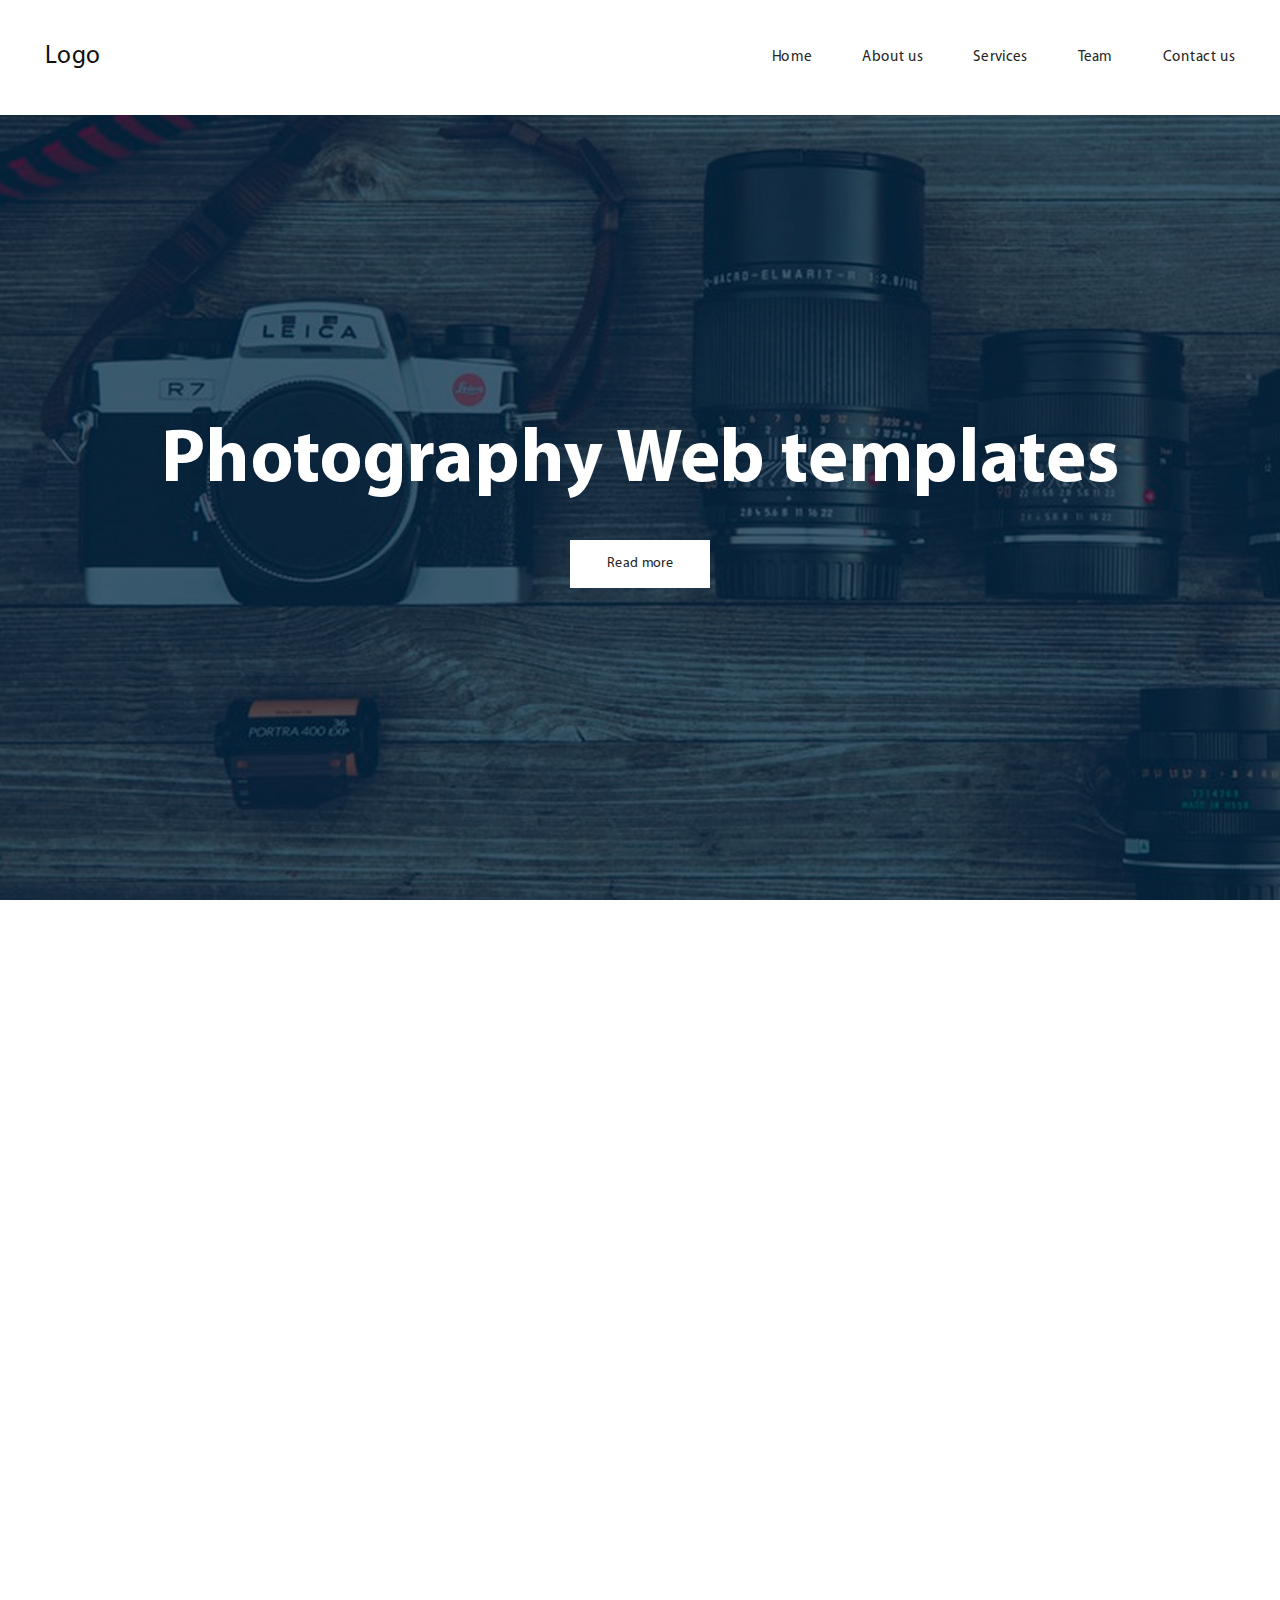
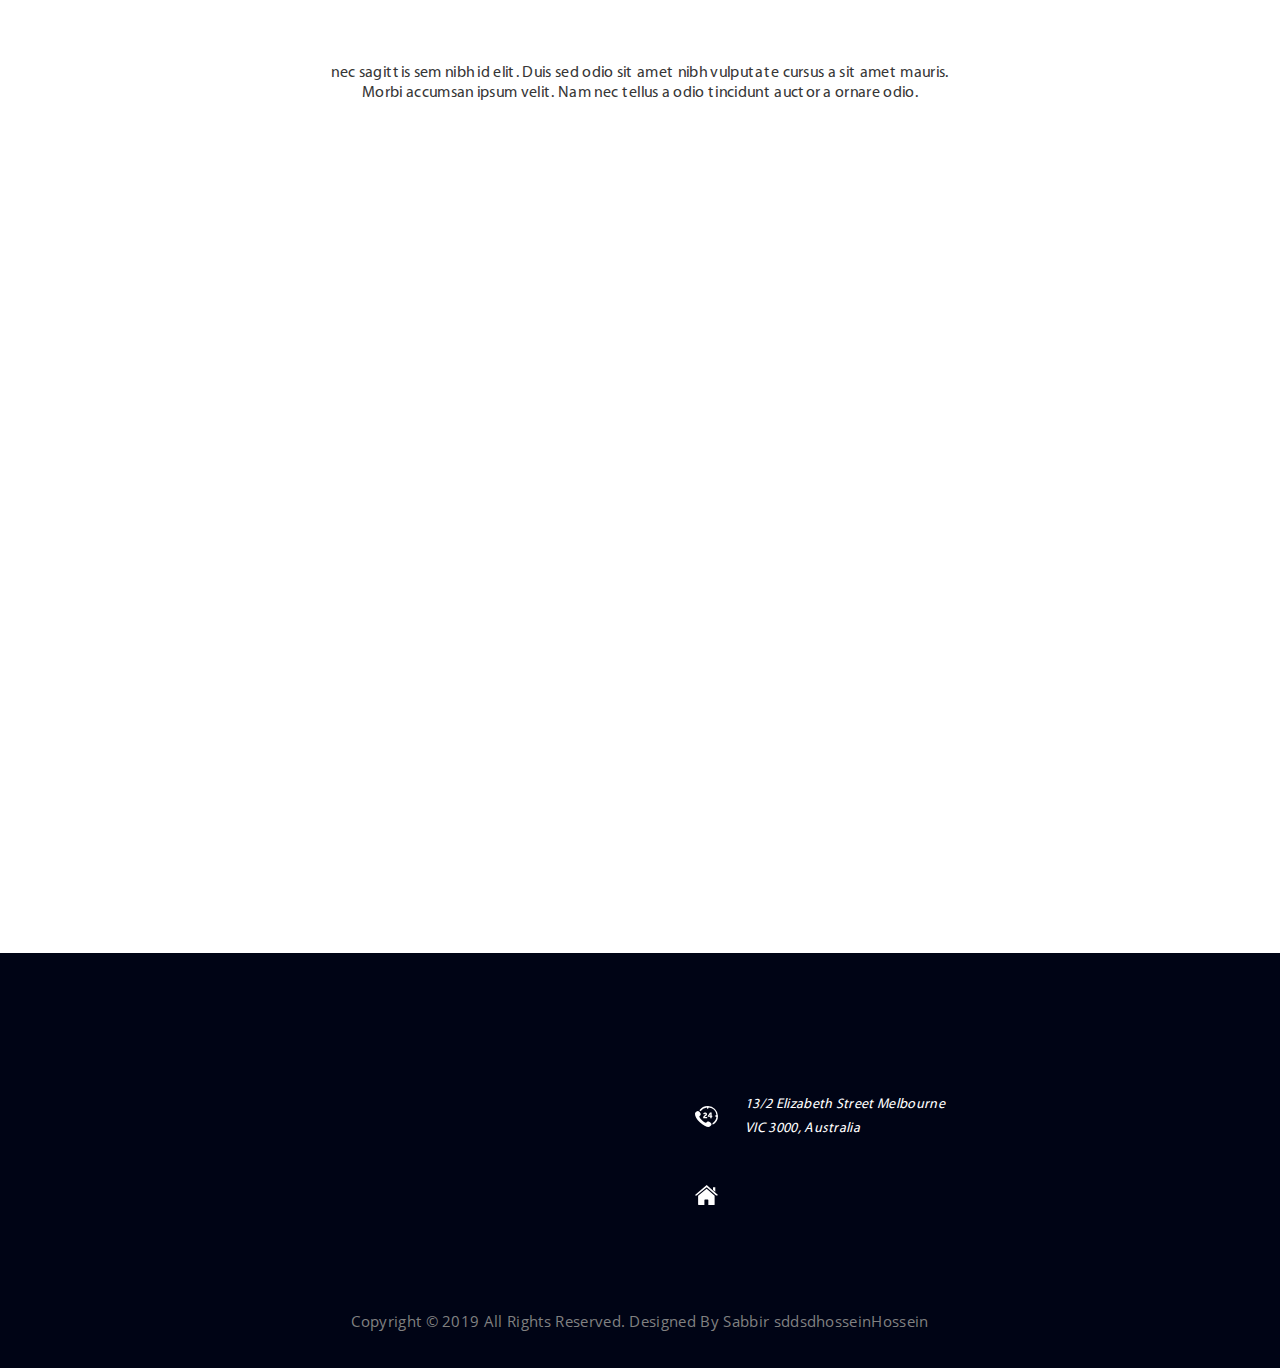
<file: index.html>
<!DOCTYPE html>
<html lang="en">
    <head>
        <meta charset="UTF-8">
        <meta name="viewport" content="width=device-width, initial-scale=1.0">
        <link rel="stylesheet" href="css/style.css">
        <title>Photografy</title>
    </head>
    <body>
        <header class="_animate">
            <div class="head _animate _animate-bottom _anim-no-hide">
                <div class="container">
                    <a href="#" class="logo">Logo</a>
                    <nav>
                        <ul class="nav__list">
                            <li class="nav__item"><a href="#" class="nav__link">Home</a></li>
                            <li class="nav__item"><a href="#" class="nav__link">About us</a></li>
                            <li class="nav__item"><a href="#" class="nav__link">Services</a></li>
                            <li class="nav__item"><a href="#" class="nav__link">Team</a></li>
                            <li class="nav__item"><a href="#" class="nav__link">Contact us</a></li>
                        </ul>
                    </nav>
                </div>
            </div>
            <div class="offer _animate _animate-left">
                <div class="container">
                    <h1>Photography Web templates</h1>
                    <div class="btn-wrapper"><a href="#" class="btn offer__btn">Read more </a></div>
                </div>
            </div>
        </header>
        <main>
            <section class="about">
                <div class="container">
                    <a href="#" class="about__img _animate _animate-left">
                        <div class="about__img-overlay">Read more</div>
                        <img src="img/about.jpg" alt="" class="about-img">
                    </a>
                    <div class="about__content">
                        <h2 class="_animate _animate-left _anim-no-hide">About Us</h2>
                        <div class="about__text">
                            <p class="_animate _animate-right">This is Photoshop's version  of Lorem Ipsum. Proin gravida nibh vel velit auctor aliquet. Aenean sollicitudin, lorem quis bibendum auctor, nisi elit</p>
                            <p class="_animate _animate-right">consequat ipsum, nec sagittis sem nibh id elit. Duis sed odio sit amet nibh vulputate cursus a sit amet mauris. Morbi accumsan ipsum velit. Nam nec tellus a odio tincidunt auctor a ornare odio.</p>
                        </div>
                        <div class="btn-wrapper _animate _animate-top"><a href="#" class="btn about__btn">Read more</a></div>
                    </div>
                </div>
            </section>
            <section class="portfolio">
                <div class="container">
                    <div class="portfolio__text">
                        <h2 class="_animate _animate-left _anim-no-hide">Portfolio</h2>
                        <p>nec sagittis sem nibh id elit. Duis sed odio sit amet nibh vulputate cursus a sit amet mauris. Morbi accumsan ipsum velit. Nam nec tellus a odio tincidunt auctor a ornare odio.</p>
                    </div>
                    <div class="portfolio__items">
                        <a href="#" class="portfolio__item _animate _animate-left">
                            <div class="portfio__item-overlay">See the work</div>
                            <img src="img/portfolio1.jpg" alt="" class="portfolio-img">
                        </a>
                        <a href="#" class="portfolio__item _animate _animate-right">
                            <div class="portfio__item-overlay">See the work</div>
                            <img src="img/portfolio2.jpg" alt="" class="portfolio-img">
                        </a>
                        <a href="#" class="portfolio__item _animate _animate-left">
                            <div class="portfio__item-overlay">See the work</div>
                            <img src="img/portfolio3.jpg" alt="" class="portfolio-img">
                        </a>
                        <a href="#" class="portfolio__item _animate _animate-right">
                            <div class="portfio__item-overlay">See the work</div>
                            <img src="img/portfolio4.jpg" alt="" class="portfolio-img">
                        </a>
                    </div>
                </div>
            </section>
        </main>
        <footer>
            <div class="container">
                <div class="footer__columns">
                    <div class="footer__column">
                        <a href="#" class="logo _animate _animate-left">
                        Logo
                        </a>
                        <p class="logo__description _animate _animate-left">One Page PSD Template</p>
                    </div>
                    <div class="footer__column footer__column_2">
                        <address>13/2 Elizabeth Street Melbourne VIC 3000, Australia</address>
                        <div class="footer__contacts">
                            <a class="_animate _animate-right" href="tel:000000">+(00)1247 457893</a>
                            <a class="_animate _animate-right" href="mailto:mail.example@legngth.com">mail.example@legngth.com</a>
                        </div>
                    </div>
                </div>
                <div class="copyright">Copyright © 2019 All Rights Reserved. Designed By Sabbir sddsdhosseinHossein</div>
            </div>
        </footer>
        <script src="https://code.jquery.com/jquery-1.11.3.min.js"></script>
        <script src="js/main.js"></script>
    </body>
</html>
</file>
<file: css/style.css>
/*normolize*/
/*! normalize.css v8.0.1 | MIT License | github.com/necolas/normalize.css */
/* Document
   ========================================================================== */
/**
 * 1. Correct the line height in all browsers.
 * 2. Prevent adjustments of font size after orientation changes in iOS.
 */
html {
  line-height: 1.15;
  /* 1 */
  -webkit-text-size-adjust: 100%;
  /* 2 */
}

/* Sections
   ========================================================================== */
/**
 * Remove the margin in all browsers.
 */
body {
  margin: 0;
}

/**
 * Render the `main` element consistently in IE.
 */
main {
  display: block;
}

/**
 * Correct the font size and margin on `h1` elements within `section` and
 * `article` contexts in Chrome, Firefox, and Safari.
 */
h1 {
  font-size: 2em;
  margin: 0.67em 0;
}

/* Grouping content
   ========================================================================== */
/**
 * 1. Add the correct box sizing in Firefox.
 * 2. Show the overflow in Edge and IE.
 */
hr {
  -webkit-box-sizing: content-box;
          box-sizing: content-box;
  /* 1 */
  height: 0;
  /* 1 */
  overflow: visible;
  /* 2 */
}

/**
 * 1. Correct the inheritance and scaling of font size in all browsers.
 * 2. Correct the odd `em` font sizing in all browsers.
 */
pre {
  font-family: monospace, monospace;
  /* 1 */
  font-size: 1em;
  /* 2 */
}

/* Text-level semantics
   ========================================================================== */
/**
 * Remove the gray background on active links in IE 10.
 */
a {
  background-color: transparent;
}

/**
 * 1. Remove the bottom border in Chrome 57-
 * 2. Add the correct text decoration in Chrome, Edge, IE, Opera, and Safari.
 */
abbr[title] {
  border-bottom: none;
  /* 1 */
  text-decoration: underline;
  /* 2 */
  -webkit-text-decoration: underline dotted;
  text-decoration: underline dotted;
  /* 2 */
}

/**
 * Add the correct font weight in Chrome, Edge, and Safari.
 */
b,
strong {
  font-weight: bolder;
}

/**
 * 1. Correct the inheritance and scaling of font size in all browsers.
 * 2. Correct the odd `em` font sizing in all browsers.
 */
code,
kbd,
samp {
  font-family: monospace, monospace;
  /* 1 */
  font-size: 1em;
  /* 2 */
}

/**
 * Add the correct font size in all browsers.
 */
small {
  font-size: 80%;
}

/**
 * Prevent `sub` and `sup` elements from affecting the line height in
 * all browsers.
 */
sub,
sup {
  font-size: 75%;
  line-height: 0;
  position: relative;
  vertical-align: baseline;
}

sub {
  bottom: -0.25em;
}

sup {
  top: -0.5em;
}

/* Embedded content
   ========================================================================== */
/**
 * Remove the border on images inside links in IE 10.
 */
img {
  border-style: none;
}

/* Forms
   ========================================================================== */
/**
 * 1. Change the font styles in all browsers.
 * 2. Remove the margin in Firefox and Safari.
 */
button,
input,
optgroup,
select,
textarea {
  font-family: inherit;
  /* 1 */
  font-size: 100%;
  /* 1 */
  line-height: 1.15;
  /* 1 */
  margin: 0;
  /* 2 */
}

/**
 * Show the overflow in IE.
 * 1. Show the overflow in Edge.
 */
button,
input {
  /* 1 */
  overflow: visible;
}

/**
 * Remove the inheritance of text transform in Edge, Firefox, and IE.
 * 1. Remove the inheritance of text transform in Firefox.
 */
button,
select {
  /* 1 */
  text-transform: none;
}

/**
 * Correct the inability to style clickable types in iOS and Safari.
 */
button,
[type=button],
[type=reset],
[type=submit] {
  -webkit-appearance: button;
}

/**
 * Remove the inner border and padding in Firefox.
 */
button::-moz-focus-inner,
[type=button]::-moz-focus-inner,
[type=reset]::-moz-focus-inner,
[type=submit]::-moz-focus-inner {
  border-style: none;
  padding: 0;
}

/**
 * Restore the focus styles unset by the previous rule.
 */
button:-moz-focusring,
[type=button]:-moz-focusring,
[type=reset]:-moz-focusring,
[type=submit]:-moz-focusring {
  outline: 1px dotted ButtonText;
}

/**
 * Correct the padding in Firefox.
 */
fieldset {
  padding: 0.35em 0.75em 0.625em;
}

/**
 * 1. Correct the text wrapping in Edge and IE.
 * 2. Correct the color inheritance from `fieldset` elements in IE.
 * 3. Remove the padding so developers are not caught out when they zero out
 *    `fieldset` elements in all browsers.
 */
legend {
  -webkit-box-sizing: border-box;
          box-sizing: border-box;
  /* 1 */
  color: inherit;
  /* 2 */
  display: table;
  /* 1 */
  max-width: 100%;
  /* 1 */
  padding: 0;
  /* 3 */
  white-space: normal;
  /* 1 */
}

/**
 * Add the correct vertical alignment in Chrome, Firefox, and Opera.
 */
progress {
  vertical-align: baseline;
}

/**
 * Remove the default vertical scrollbar in IE 10+.
 */
textarea {
  overflow: auto;
}

/**
 * 1. Add the correct box sizing in IE 10.
 * 2. Remove the padding in IE 10.
 */
[type=checkbox],
[type=radio] {
  -webkit-box-sizing: border-box;
          box-sizing: border-box;
  /* 1 */
  padding: 0;
  /* 2 */
}

/**
 * Correct the cursor style of increment and decrement buttons in Chrome.
 */
[type=number]::-webkit-inner-spin-button,
[type=number]::-webkit-outer-spin-button {
  height: auto;
}

/**
 * 1. Correct the odd appearance in Chrome and Safari.
 * 2. Correct the outline style in Safari.
 */
[type=search] {
  -webkit-appearance: textfield;
  /* 1 */
  outline-offset: -2px;
  /* 2 */
}

/**
 * Remove the inner padding in Chrome and Safari on macOS.
 */
[type=search]::-webkit-search-decoration {
  -webkit-appearance: none;
}

/**
 * 1. Correct the inability to style clickable types in iOS and Safari.
 * 2. Change font properties to `inherit` in Safari.
 */
::-webkit-file-upload-button {
  -webkit-appearance: button;
  /* 1 */
  font: inherit;
  /* 2 */
}

/* Interactive
   ========================================================================== */
/*
 * Add the correct display in Edge, IE 10+, and Firefox.
 */
details {
  display: block;
}

/*
 * Add the correct display in all browsers.
 */
summary {
  display: list-item;
}

/* Misc
   ========================================================================== */
/**
 * Add the correct display in IE 10+.
 */
template {
  display: none;
}

/**
 * Add the correct display in IE 10.
 */
[hidden] {
  display: none;
}

/*Specification*/
/*Specification*/
* {
  -webkit-box-sizing: border-box;
          box-sizing: border-box;
}

*:focus {
  outline: none !important;
  -webkit-box-shadow: none !important;
          box-shadow: none !important;
}

body {
  font-family: "Myriad Pro", "Arial", sans-serif;
  margin: 0;
  letter-spacing: 0.02em;
  font-size: 16px;
  color: #363636;
  -webkit-transition: all 0.5 ease;
  -o-transition: all 0.5 ease;
  transition: all 0.5 ease;
  font-weight: 400;
  line-height: 1.5em;
  background-color: #fff;
  overflow-x: hidden;
  display: inline-block;
  display: -webkit-box;
  display: -ms-flexbox;
  display: flex;
  -webkit-box-orient: vertical;
  -webkit-box-direction: normal;
      -ms-flex-direction: column;
          flex-direction: column;
  -webkit-box-pack: justify;
      -ms-flex-pack: justify;
          justify-content: space-between;
}

section, form {
  overflow-x: hidden;
}

.container {
  margin: 0 auto;
  padding: 0 25px;
  max-width: 1240px;
  width: 100%;
  height: 100%;
}

.div, p, form, input, a, span, button {
  /*box-sizing: border-box;*/
}

ul, li {
  display: block;
  padding: 0;
  margin: 0;
}

h1, h2, h3, h4, h5, h6, p {
  margin: 0;
  padding: 0;
  line-height: 1.2em;
  text-align: center;
}

p {
  text-align: left;
}

h1 {
  font-size: calc(35px + (80*((100vw - 320px)/1920)));
  color: #fff;
  font-weight: 700;
  line-height: 1em;
  margin-bottom: 40px;
}

h2 {
  font-size: 40px;
  color: #1e1e1e;
  font-weight: 700;
}

a, a:hover, a:active {
  text-decoration: none;
}

.btn {
  color: #1e1e1e;
  font-size: 14px;
  font-weight: 400;
  line-height: 1em;
  text-align: center;
  display: block;
  width: 100%;
  height: 100%;
  padding: 15px 35px;
  background-color: #fff;
  border: 2px solid #fff;
  -webkit-transition-duration: 0.2s;
       -o-transition-duration: 0.2s;
          transition-duration: 0.2s;
  cursor: pointer;
}

.btn-wrapper {
  position: relative;
  z-index: 2;
}

.btn:hover {
  background-color: transparent;
  color: #fff;
  border-radius: 5px;
}

/*Fonts*/
@font-face {
  font-family: "Myriad Pro";
  src: url("../fonts/subset-MyriadPro-Bold.woff2") format("woff2"), url("../fonts/subset-MyriadPro-Bold.woff") format("woff"), url("../fonts/subset-MyriadPro-Bold.ttf") format("truetype");
  font-weight: bold;
  font-style: normal;
  font-display: swap;
}
@font-face {
  font-family: "Poppins";
  src: url("../fonts/subset-Poppins-Regular.woff2") format("woff2"), url("../fonts/subset-Poppins-Regular.woff") format("woff"), url("../fonts/subset-Poppins-Regular.ttf") format("truetype");
  font-weight: normal;
  font-style: normal;
  font-display: swap;
}
@font-face {
  font-family: "Open Sans";
  src: url("../fonts/subset-OpenSans-Regular.woff2") format("woff2"), url("../fonts/subset-OpenSans-Regular.woff") format("woff"), url("../fonts/subset-OpenSans-Regular.ttf") format("truetype");
  font-weight: normal;
  font-style: normal;
  font-display: swap;
}
@font-face {
  font-family: "Myriad Pro";
  src: url("../fonts/subset-MyriadPro-Regular.woff2") format("woff2"), url("../fonts/subset-MyriadPro-Regular.woff") format("woff"), url("../fonts/subset-MyriadPro-Regular.ttf") format("truetype");
  font-weight: normal;
  font-style: normal;
  font-display: swap;
}
/*Header*/
header {
  width: 100vw;
  height: 100vh;
  background-image: url(../img/header.jpg);
  background-repeat: no-repeat;
  background-size: cover;
  display: -webkit-box;
  display: -ms-flexbox;
  display: flex;
  -webkit-box-orient: vertical;
  -webkit-box-direction: normal;
      -ms-flex-direction: column;
          flex-direction: column;
  -webkit-box-pack: end;
      -ms-flex-pack: end;
          justify-content: flex-end;
}

.head {
  z-index: 5;
  position: fixed;
  width: 100vw;
  left: 0;
  top: 0;
  display: -webkit-box;
  display: -ms-flexbox;
  display: flex;
  -webkit-box-pack: justify;
      -ms-flex-pack: justify;
          justify-content: space-between;
  padding: 45px 0;
  background-color: #fff;
}
.head .container {
  display: -webkit-box;
  display: -ms-flexbox;
  display: flex;
  -webkit-box-pack: justify;
      -ms-flex-pack: justify;
          justify-content: space-between;
}

.logo {
  font-size: 25px;
  color: #111;
  position: relative;
}

.nav__list {
  display: -webkit-box;
  display: -ms-flexbox;
  display: flex;
  -webkit-box-pack: center;
      -ms-flex-pack: center;
          justify-content: center;
  white-space: nowrap;
}

.nav__link {
  font-size: 15px;
  font-weight: 400;
  color: #252525;
}

.nav__item {
  margin-right: 50px;
  position: relative;
}
.nav__item:last-child {
  margin-right: 0;
}

.nav__item:after, .logo:after {
  width: 120%;
  left: -10%;
  bottom: -5px;
  content: "";
  height: 1px;
  background-color: #202e41;
  position: absolute;
  -webkit-transform: translateY(-5px);
      -ms-transform: translateY(-5px);
          transform: translateY(-5px);
  -webkit-transition-duration: 0.2s;
       -o-transition-duration: 0.2s;
          transition-duration: 0.2s;
  opacity: 0;
}

.nav__item:hover:after, .logo:hover:after {
  opacity: 1;
  -webkit-transform: none;
      -ms-transform: none;
          transform: none;
}

.logo:after {
  bottom: -10px;
}

.offer {
  -webkit-box-flex: 0;
      -ms-flex: 0 1 calc(100% - 112px);
          flex: 0 1 calc(100% - 112px);
  display: -webkit-box;
  display: -ms-flexbox;
  display: flex;
  -webkit-box-align: center;
      -ms-flex-align: center;
          align-items: center;
  -webkit-box-pack: center;
      -ms-flex-pack: center;
          justify-content: center;
}
.offer .container {
  display: -webkit-box;
  display: -ms-flexbox;
  display: flex;
  -webkit-box-orient: vertical;
  -webkit-box-direction: normal;
      -ms-flex-direction: column;
          flex-direction: column;
  -webkit-box-pack: center;
      -ms-flex-pack: center;
          justify-content: center;
  -webkit-box-align: center;
      -ms-flex-align: center;
          align-items: center;
}

/*About*/
.about {
  overflow: hidden;
  margin-top: 150px;
}
.about .container {
  display: -webkit-box;
  display: -ms-flexbox;
  display: flex;
  -webkit-box-pack: justify;
      -ms-flex-pack: justify;
          justify-content: space-between;
}

.about__img {
  -webkit-box-flex: 0;
      -ms-flex: 0 1 614px;
          flex: 0 1 614px;
  position: relative;
  z-index: 2;
}
.about__img:after {
  content: "";
  position: absolute;
  width: 100%;
  height: 100%;
  background-color: #b3278d;
  top: 9px;
  left: 9px;
  z-index: -1;
}

.about__img:hover .about__img-overlay {
  opacity: 1;
}

.about__img-overlay {
  display: -webkit-box;
  display: -ms-flexbox;
  display: flex;
  -webkit-box-pack: center;
      -ms-flex-pack: center;
          justify-content: center;
  -webkit-box-align: center;
      -ms-flex-align: center;
          align-items: center;
  color: #fff;
  width: 100%;
  height: 100%;
  opacity: 0;
  -webkit-transition-duration: 0.2s;
       -o-transition-duration: 0.2s;
          transition-duration: 0.2s;
  position: absolute;
  left: 0;
  top: 0;
  background-color: rgba(0, 0, 0, 0.6);
  z-index: 1;
  font-size: 24px;
}

.about-img {
  -o-object-fit: cover;
  object-fit: cover;
  width: 100%;
  height: 100%;
}

.about__content {
  -webkit-box-flex: 0;
      -ms-flex: 0 1 50%;
          flex: 0 1 50%;
  display: -webkit-box;
  display: -ms-flexbox;
  display: flex;
  -webkit-box-orient: vertical;
  -webkit-box-direction: normal;
      -ms-flex-direction: column;
          flex-direction: column;
  padding-left: 30px;
}
.about__content h2 {
  margin-bottom: 22px;
}

.about__text {
  -webkit-box-flex: 1;
      -ms-flex: 1 1 auto;
          flex: 1 1 auto;
}
.about__text p {
  margin-bottom: 30px;
}
.about__text:last-child {
  margin-bottom: 65px;
}

.about .about__btn {
  color: #fff;
  background-color: #0030ff;
  position: relative;
  z-index: 2;
  width: 50%;
  margin: 0 auto;
}

.about__btn:hover {
  background-color: transparent;
  color: #1e1e1e;
}

/*Portfolio*/
.portfolio {
  margin: 150px 0;
  overflow: hidden;
}

.portfolio .container {
  display: -webkit-box;
  display: -ms-flexbox;
  display: flex;
  -webkit-box-orient: vertical;
  -webkit-box-direction: normal;
      -ms-flex-direction: column;
          flex-direction: column;
  -webkit-box-align: center;
      -ms-flex-align: center;
          align-items: center;
}

.portfolio__text {
  margin-bottom: 60px;
  max-width: 650px;
}
.portfolio__text h2 {
  margin-bottom: 20px;
}
.portfolio__text p {
  text-align: center;
}

.portfolio__items {
  display: -ms-grid;
  display: grid;
  -ms-grid-columns: 1fr 1fr;
  grid-template-columns: 1fr 1fr;
  -ms-grid-rows: 1fr 1fr;
  grid-template-rows: 1fr 1fr;
  grid-gap: 50px 30px;
}

.portfolio__item {
  position: relative;
}

.portfio__item-overlay {
  font-size: 20px;
  -webkit-transition-duration: 0.2s;
       -o-transition-duration: 0.2s;
          transition-duration: 0.2s;
  display: -webkit-box;
  display: -ms-flexbox;
  display: flex;
  -webkit-box-pack: center;
      -ms-flex-pack: center;
          justify-content: center;
  -webkit-box-align: center;
      -ms-flex-align: center;
          align-items: center;
  color: #fff;
  width: 100%;
  height: 100%;
  content: "See the work";
  position: absolute;
  background-color: rgba(0, 0, 0, 0.6);
  opacity: 0;
  z-index: 1;
  left: 0;
  top: 0;
}

.portfolio__item:hover .portfio__item-overlay {
  opacity: 1;
}

.portfolio-img {
  width: 100%;
  height: 100%;
  -o-object-fit: cover;
  object-fit: cover;
}

/*Footer*/
footer {
  padding: 140px 0 35px 0;
  background-color: #000415;
}
footer .container {
  max-width: 700px;
  display: -webkit-box;
  display: -ms-flexbox;
  display: flex;
  -webkit-box-orient: vertical;
  -webkit-box-direction: normal;
      -ms-flex-direction: column;
          flex-direction: column;
}

.footer__columns {
  display: -webkit-box;
  display: -ms-flexbox;
  display: flex;
  -webkit-box-pack: justify;
      -ms-flex-pack: justify;
          justify-content: space-between;
}

.footer__column {
  display: -webkit-box;
  display: -ms-flexbox;
  display: flex;
  -webkit-box-orient: vertical;
  -webkit-box-direction: normal;
      -ms-flex-direction: column;
          flex-direction: column;
  -webkit-box-pack: center;
      -ms-flex-pack: center;
          justify-content: center;
  margin-bottom: 90px;
}
.footer__column_2 {
  max-width: 270px;
}

footer .logo {
  color: #31d7ce;
  margin-bottom: 30px;
}

.logo__description {
  text-transform: uppercase;
  font-family: "Poppins", "Arial", sans-serif;
  font-size: 18px;
  font-weight: 400;
  color: #fff;
}

.footer__contacts {
  margin-top: 30px;
}

address {
  background-image: url(../img/Icon.svg);
}

address, .footer__contacts {
  background-repeat: no-repeat;
  background-position: left center;
  padding-left: 50px;
}

.footer__contacts {
  background-image: url(../img/Icon-2.svg);
}

.footer__contacts a {
  display: block;
  font-family: "Open Sans";
}

address, .footer__contacts a {
  color: #fff;
  font-size: 14px;
  font-weight: 400;
}

.copyright {
  color: #818181;
  font-size: 15px;
  font-family: "Open Sans";
  -ms-grid-row-align: center;
  -ms-flex-item-align: center;
      align-self: center;
}

@media (max-width: 767px) {
  /*Header*/
  .offer h1 {
    font-size: calc(36px + 16*0.7 * ((100vw - 320px)/1920));
  }

  /*About*/
  .about .container {
    -ms-flex-wrap: wrap;
        flex-wrap: wrap;
  }
  .about .container > * {
    -webkit-box-flex: 1;
        -ms-flex: 1 1 auto;
            flex: 1 1 auto;
  }

  .about__img {
    margin-bottom: 30px;
  }
}
@media (max-width: 620px) {
  /*Header*/
  .head {
    padding: 15px 0;
  }

  .head .container {
    -webkit-box-orient: vertical;
    -webkit-box-direction: normal;
        -ms-flex-direction: column;
            flex-direction: column;
    -webkit-box-align: center;
        -ms-flex-align: center;
            align-items: center;
  }

  .head .logo {
    text-align: center;
    margin-bottom: 20px;
  }

  .nav__list {
    max-width: 400px;
    -ms-flex-wrap: wrap;
        flex-wrap: wrap;
  }

  .nav__item {
    margin-right: 10%;
  }

  .nav__item:nth-child(3) {
    margin-right: 0;
  }

  /*Portfolio*/
  .portfolio__items {
    -ms-grid-columns: 1fr;
    grid-template-columns: 1fr;
  }

  .portfio__item-overlay {
    opacity: 1;
  }

  /*Footer*/
  .footer__columns {
    -webkit-box-orient: vertical;
    -webkit-box-direction: normal;
        -ms-flex-direction: column;
            flex-direction: column;
  }
}
._animate {
  -webkit-transition: all 0.5s ease;
  -o-transition: all 0.5s ease;
  transition: all 0.5s ease;
  opacity: 0;
}

._animate-left {
  -webkit-transform: translateX(-100px);
      -ms-transform: translateX(-100px);
          transform: translateX(-100px);
}

._animate-right {
  -webkit-transform: translateX(100px);
      -ms-transform: translateX(100px);
          transform: translateX(100px);
}

._animate-top {
  -webkit-transform: translateY(100%);
      -ms-transform: translateY(100%);
          transform: translateY(100%);
}

._animate-bottom {
  -webkit-transform: translateY(-100%);
      -ms-transform: translateY(-100%);
          transform: translateY(-100%);
}

._animate-Active {
  -webkit-transform: translateX(0);
      -ms-transform: translateX(0);
          transform: translateX(0);
  -webkit-transform: translate(0);
      -ms-transform: translate(0);
          transform: translate(0);
  opacity: 1;
}
</file>
